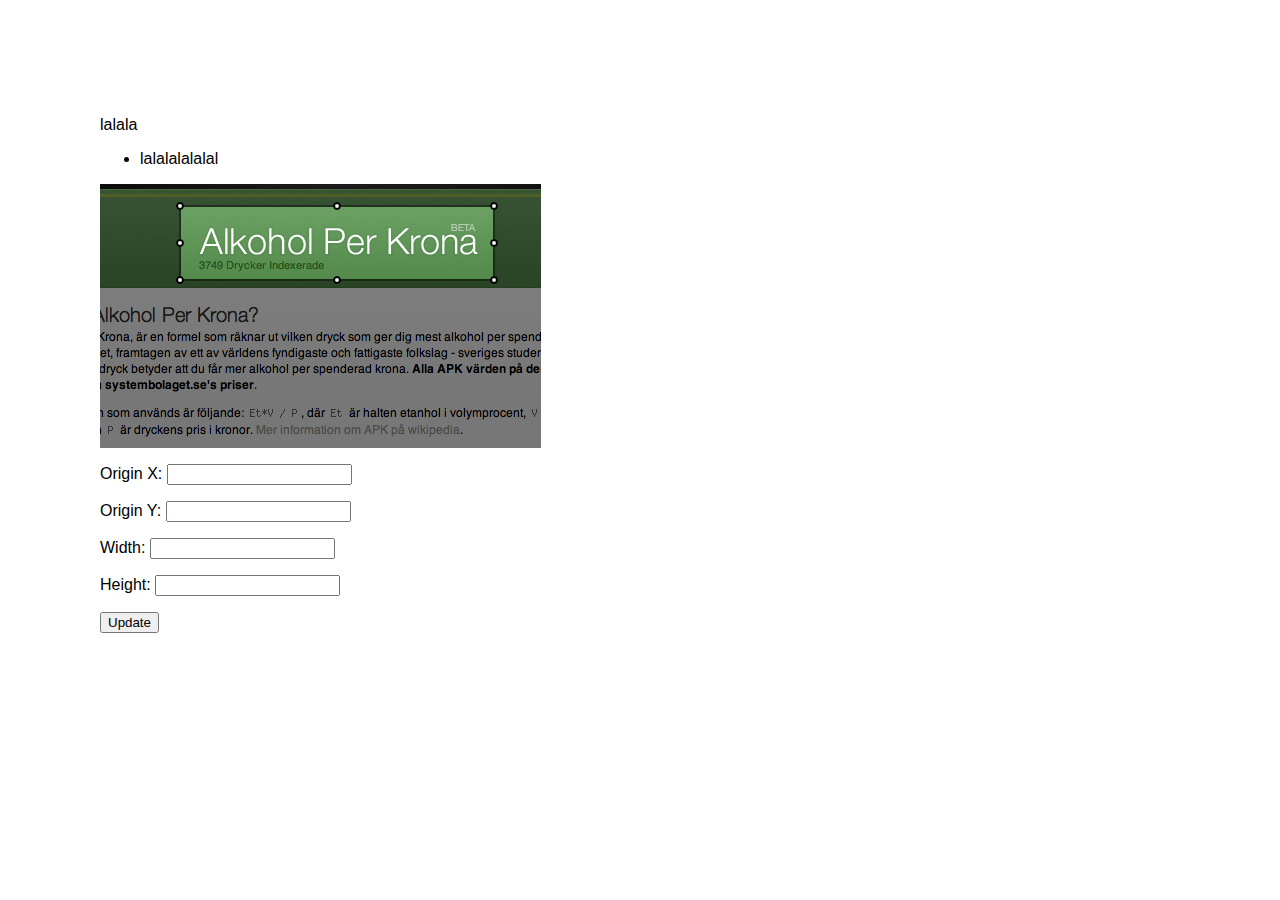
<file: example/example.html>
<!DOCTYPE html PUBLIC "-//W3C//DTD XHTML 1.0 Transitional//EN"
        "http://www.w3.org/TR/xhtml1/DTD/xhtml1-transitional.dtd">
<html xmlns="http://www.w3.org/1999/xhtml" xml:lang="en" lang="en">
    <head>
        <meta http-equiv="content-type" content="text/html; charset=utf-8" />
        <title>Cropper</title>

        <link href="../static/css/jquery.resizeable.css" rel="stylesheet" type="text/css" />
        <style>
            body { padding: 100px; margin: 0; font-family: "Lucida Grande", sans-serif; }
            div.container { position: relative; width: 441px; height: 264px; background: #000;  overflow: hidden; }
            div.selector { position: absolute; top: 0; left: 0;  width: 100px; height: 100px; z-index: 999; }
        </style>
        

        <script src="../static/js/jquery.min.js" type="text/javascript" language="javascript"></script>
        <script src="../static/js/jquery.event.drag.js" type="text/javascript" language="javascript"></script>
        <script src="../static/js/jquery.dragwithbounds.js" type="text/javascript" language="javascript"></script>
        <script src="../static/js/jquery.resizeable.js" type="text/javascript" language="javascript"></script>

        <script type="text/javascript" language="javascript">
            var callback = function(elem, x,y) {
                elem = $(elem);
                elem.css({
                    'background-position': '-'+x+'px -'+y+'px'
                })

                position = elem.position();
                $('input#x').val(position.left);
                $('input#y').val(position.top);
                $('input#width').val(elem.width());
                $('input#height').val(elem.height());

            }
            
            function setFrame(elem, x, y, width, height) {
                elem.css({
                    top: y,
                    left: x,
                    width: width,
                    height: height,
                    'background-position': '-'+x+'px -'+y+'px'
                });
            }
            
            $(document).ready(function(){
            
                var image = $("img#image").fadeTo(0, 0.5);
                var selector = $("div.selector").css('background-image', 'url('+image.attr('src')+')');
                
                setFrame(selector, 79, 21, 316, 76);

                selector.dragWithBounds({ dragCallback:callback });
                selector.resizeable({ dragCallback:callback });
                
                $('button').click(function(){
                    $("div.selector").css({
                        top: parseInt($('input#y').val()),
                        left: parseInt($('input#x').val()),
                        width: parseInt($('input#width').val()),
                        height: parseInt($('input#height').val())
                    });
                });
            
            });
        </script>
    </head>
    <body>
    <p>
        lalala
    </p>
    
    <ul>
        <li>lalalalalalal</li>
    </ul>
    
    <div class="container" style="width: 441px; height: 264px;">
        <div class="selector"></div>
        <img src="image.png" id="image" />
    </div>

    <p>
        Origin X: <input id="x" type="text" />
    </p>
    <p>
        Origin Y: <input id="y" type="text" />
    </p>
    <p>
        Width: <input id="width" type="text" />
    </p>
    <p>
        Height: <input id="height" type="text" />
    </p>
    <p>
        <button>Update</button>
    </p>

    </body>
</html>
</file>
